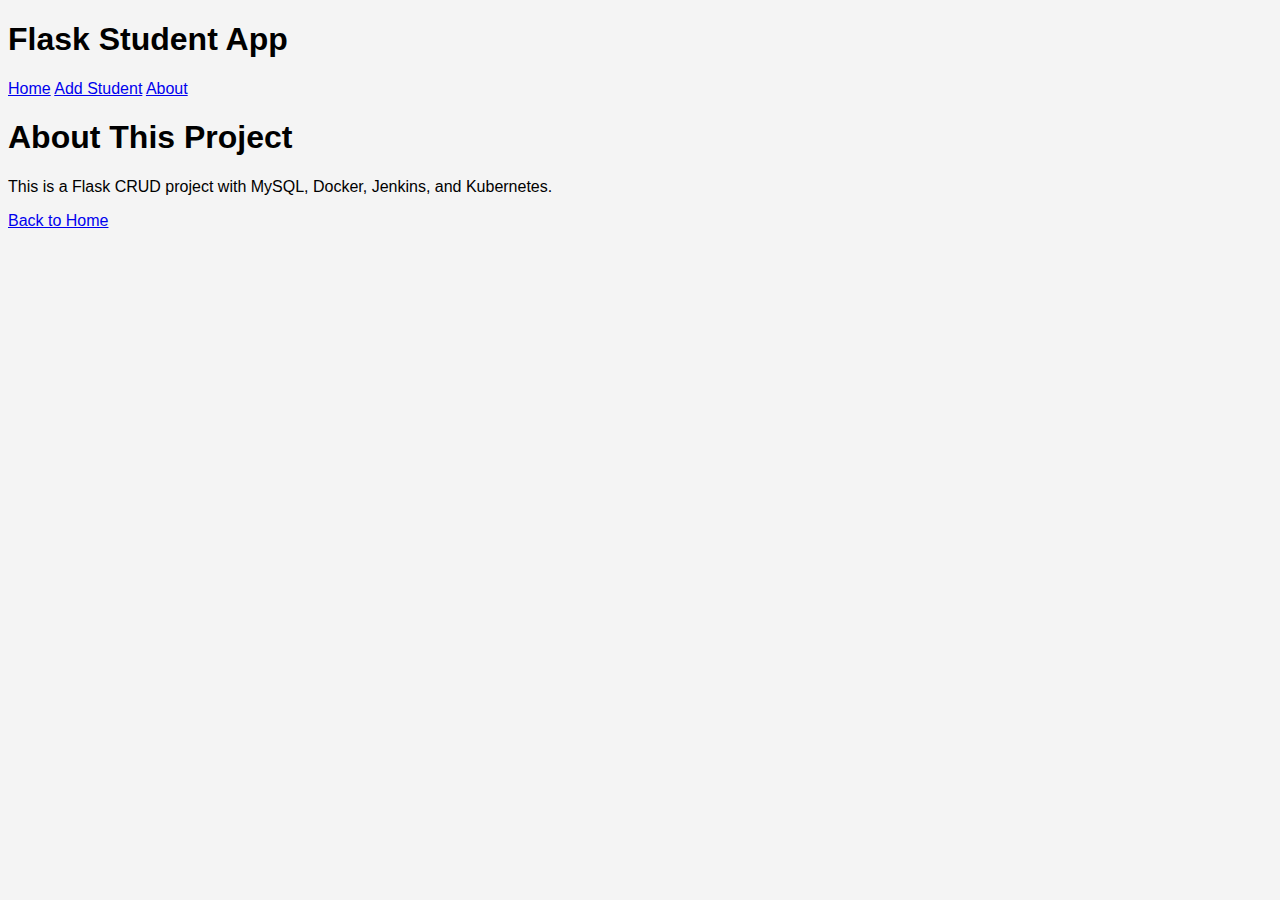
<file: templates/about.html>
<!DOCTYPE html>
<html>
<head>
    <title>About</title>
    <link rel="stylesheet" href="/static/style.css">
</head>
<body>
    <header>
    <h1>Flask Student App</h1>
    <nav>
        <a href="/">Home</a>
        <a href="/add">Add Student</a>
        <a href="/about">About</a>
    </nav>
    </header>
    <h1>About This Project</h1>
    <p>This is a Flask CRUD project with MySQL, Docker, Jenkins, and Kubernetes.</p>
    <a href="/">Back to Home</a>
</body>
</html>
</file>
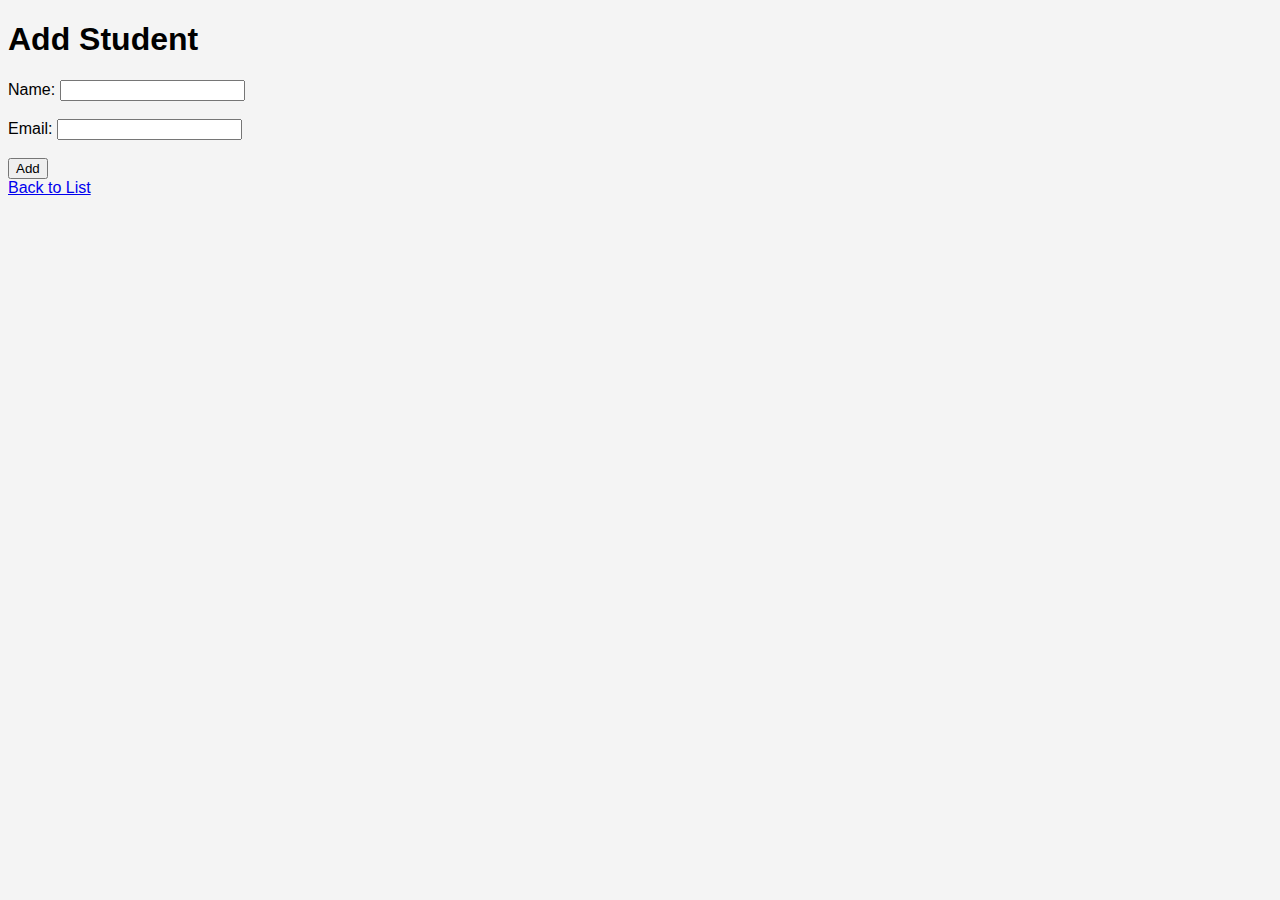
<file: templates/add.html>
<!DOCTYPE html>
<html>
<head>
    <title>Add Student</title>
    <link rel="stylesheet" href="/static/style.css">
</head>
<body>
    <h1>Add Student</h1>
    <form method="POST">
        Name: <input type="text" name="name" required><br><br>
        Email: <input type="email" name="email" required><br><br>
        <input type="submit" value="Add">
    </form>
    <a href="/">Back to List</a>
</body>
</html>
</file>
<file: static/style.css>
body {
  font-family: Arial;
  background-color: #f4f4f4;
}
</file>
